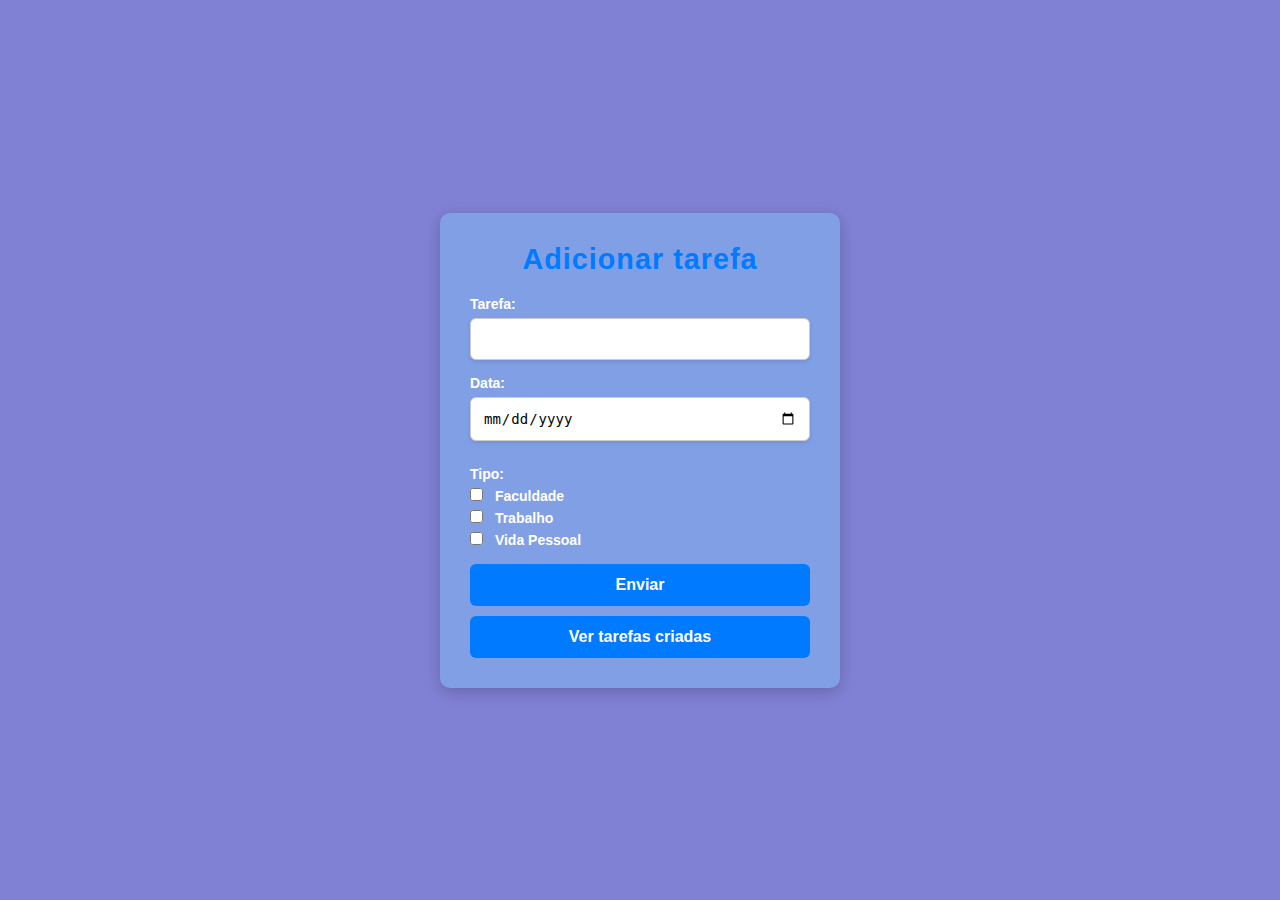
<file: index.html>
<!DOCTYPE html>
<html lang="pt-br">

<head>
    <meta charset="UTF-8">
    <meta name="viewport" content="width=device-width, initial-scale=1.0">
    <title>Formulário de Contato</title>
    <link rel="stylesheet" href="style.css">
</head>

<body>
    <div class="container">
        <h2>Adicionar tarefa</h2>
        <form action="#" method="post">
            <label for="tarefa">Tarefa:</label>
            <input type="text" id="tarefa" name="tarefa" required>

            <label for="data">Data:</label>
            <input type="date" id="data" name="data" required>

            <label for="tipo" style="margin-top: 10px;">Tipo:</label>
            <div id="tipo">
                <label>
                    <input type="checkbox" id="faculdade" name="tipo" value="Faculdade">
                    Faculdade
                </label>
                <label>
                    <input type="checkbox" id="trabalho" name="tipo" value="Trabalho">
                    Trabalho
                </label>
                <label>
                    <input type="checkbox" id="vida-pessoal" name="tipo" value="Vida Pessoal">
                    Vida Pessoal
                </label>
            </div>


            <button type="submit">Enviar</button>
            <button><a href="tarefas.html">Ver tarefas criadas</a></button>
        </form>
    </div>


    <script src="scritp.js"></script>
</body>

</html>
</file>
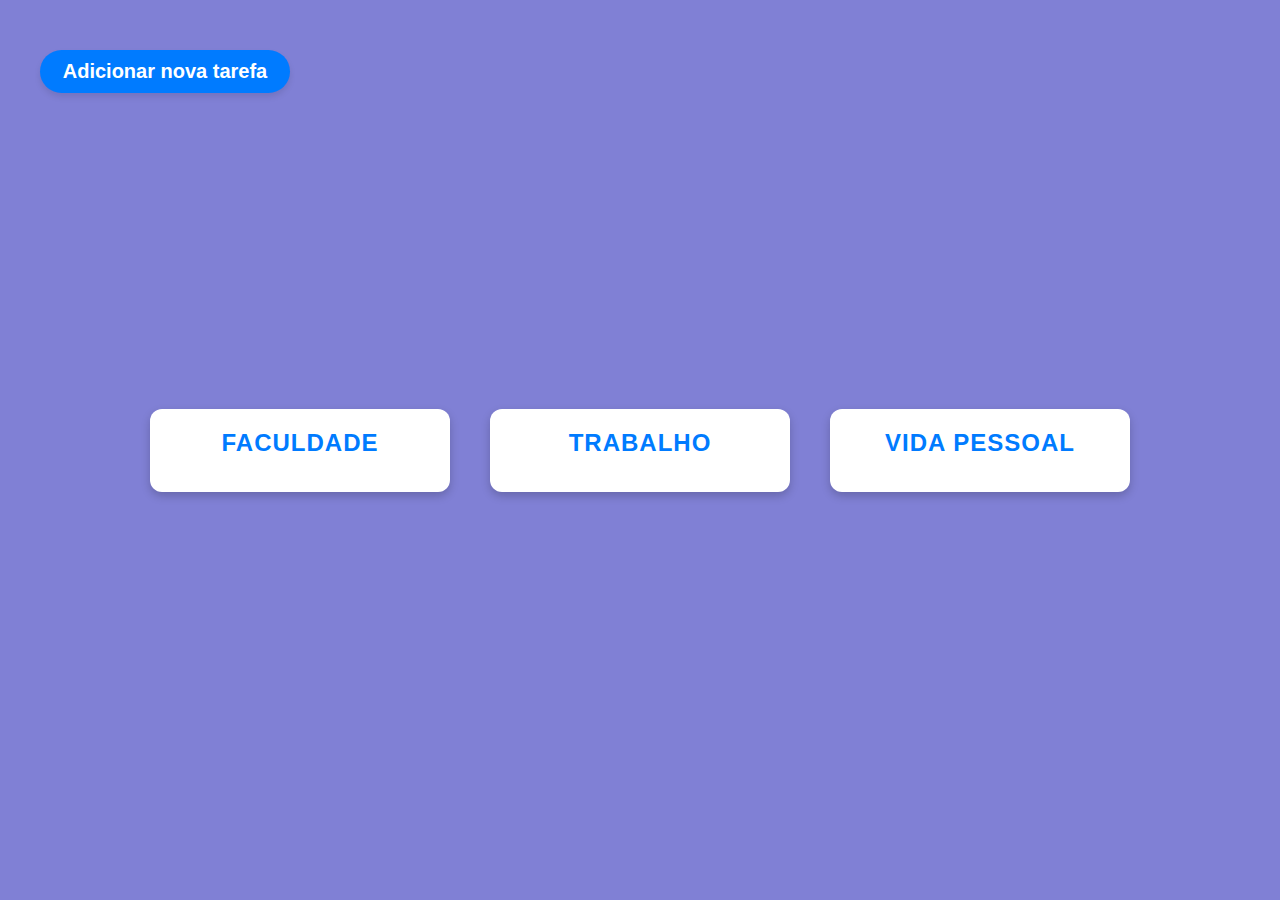
<file: tarefas.html>
<!DOCTYPE html>
<html lang="pt-br">

<head>
    <meta charset="UTF-8">
    <meta name="viewport" content="width=device-width, initial-scale=1.0">
    <title>Formulário de Contato</title>
    <link rel="stylesheet" href="style.css">
</head>

<body>
    <button id="voltar"><a href="index.html">Adicionar nova tarefa</a></button>
    
    <div id="faculdadeDiv"></div>
    <div id="trabalhoDiv"></div>
    <div id="vidaPessoalDiv"></div>


    <script src="tarefas.js"></script>
</body>

</html>
</file>
<file: style.css>
* {
    margin: 0;
    padding: 0;
    box-sizing: border-box;
}

body {
    font-family: Arial, sans-serif;
    background-color: #8080d5;
    display: flex;
    justify-content: center;
    align-items: center;
    height: 100vh;
}

.container {
    background-color: #819fe5;
    padding: 30px;
    border-radius: 10px;
    box-shadow: 0 4px 15px rgba(0, 0, 0, 0.2);
    width: 100%;
    max-width: 400px;
    margin: 20px auto;
}

h2 {
    text-align: center;
    margin-bottom: 20px;
    color: #007bff;
    font-size: 1.8rem;
    font-weight: bold;
    letter-spacing: 1px;
}

label {
    font-size: 14px;
    margin-bottom: 6px;
    display: block;
    color: #fff;
    font-weight: bold;
}

input[type="text"], input[type="email"], input[type="date"], textarea {
    width: 100%;
    padding: 12px;
    margin-bottom: 15px;
    border: 1px solid #ccc;
    border-radius: 6px;
    font-size: 14px;
    box-shadow: 0 2px 4px rgba(0, 0, 0, 0.1);
    transition: border-color 0.3s ease, box-shadow 0.3s ease;
}

input[type="text"]:focus, input[type="email"]:focus, input[type="date"]:focus, textarea:focus {
    border-color: #007bff;
    box-shadow: 0 0 8px rgba(0, 123, 255, 0.5);
    outline: none;
}

button {
    background-color: #007bff;
    color: #fff;
    margin-top: 10px;
    padding: 12px 20px;
    border: none;
    border-radius: 6px;
    cursor: pointer;
    width: 100%;
    font-size: 16px;
    font-weight: bold;
    transition: background-color 0.3s ease, transform 0.2s ease;
}

button:hover {
    background-color: #0056b3;
    transform: scale(1.05);
}

button:active {
    transform: scale(1);
}

button a {
    text-decoration: none;
    color: #fff;
}

input[type="checkbox"] {
    margin-right: 8px;
}

button + button {
    margin-top: 10px;
}


#voltar {
    position: absolute;
    top: 40px;
    left: 40px;
    padding: 10px 15px;
    max-width: 250px;
    background-color: #007bff;
    color: white;
    border: none;
    border-radius: 30px;
    cursor: pointer;
    font-size: 14px;
    text-align: center;
    box-shadow: 0px 4px 6px rgba(0, 0, 0, 0.1);
    transition: background-color 0.3s ease, transform 0.2s ease;
}

#voltar a {
    text-decoration: none;
    color: #fff;
    font-size: 20px;
}

#voltar:hover {
    background-color: #0056b3;
    transform: scale(1.05);
}

/* Estilo geral do container das categorias */
#tarefasContainer {
    display: flex;
    justify-content: center;
    align-items: flex-start;
    gap: 20px;
    padding: 20px;
    flex-wrap: wrap;
    max-width: 1200px;
    margin: 0 auto;
}

/* Estilo para cada categoria */
#faculdadeDiv, #trabalhoDiv, #vidaPessoalDiv {
    background-color: #ffffff;
    border-radius: 12px;
    box-shadow: 0 4px 10px rgba(0, 0, 0, 0.2);
    padding: 20px;
    margin: 20px;
    width: 300px;
    text-align: center;
    transition: transform 0.3s ease, box-shadow 0.3s ease;
}

/* Efeito ao passar o mouse sobre uma categoria */
#faculdadeDiv:hover, #trabalhoDiv:hover, #vidaPessoalDiv:hover {
    transform: scale(1.05);
    box-shadow: 0 6px 15px rgba(0, 0, 0, 0.3);
}

/* Títulos das categorias */
#faculdadeDiv h2, #trabalhoDiv h2, #vidaPessoalDiv h2 {
    font-size: 1.5rem;
    color: #007bff;
    font-weight: bold;
    margin-bottom: 15px;
    text-transform: uppercase;
}

/* Estilo dos itens de tarefa */
.tarefa-item {
    display: flex;
    justify-content: space-between;
    align-items: center;
    padding: 10px;
    margin-bottom: 10px;
    border: 1px solid #ccc;
    border-radius: 8px;
    background-color: #f9f9f9;
    box-shadow: 0 2px 5px rgba(0, 0, 0, 0.1);
    font-size: 0.9rem;
    color: #333;
    transition: background-color 0.3s ease, box-shadow 0.3s ease;
}

/* Efeito ao passar o mouse sobre um item */
.tarefa-item:hover {
    background-color: #f0f8ff;
    box-shadow: 0 4px 10px rgba(0, 0, 0, 0.2);
}

/* Estilo do ícone de exclusão */
.tarefa-item img {
    width: 18px;
    height: 18px;
    cursor: pointer;
    transition: transform 0.2s ease;
}

/* Animação no ícone ao passar o mouse */
.tarefa-item img:hover {
    transform: scale(1.2);
}


/* Espaçamento entre os elementos */
#tarefasContainer > div {
    margin-bottom: 20px;
}
</file>
